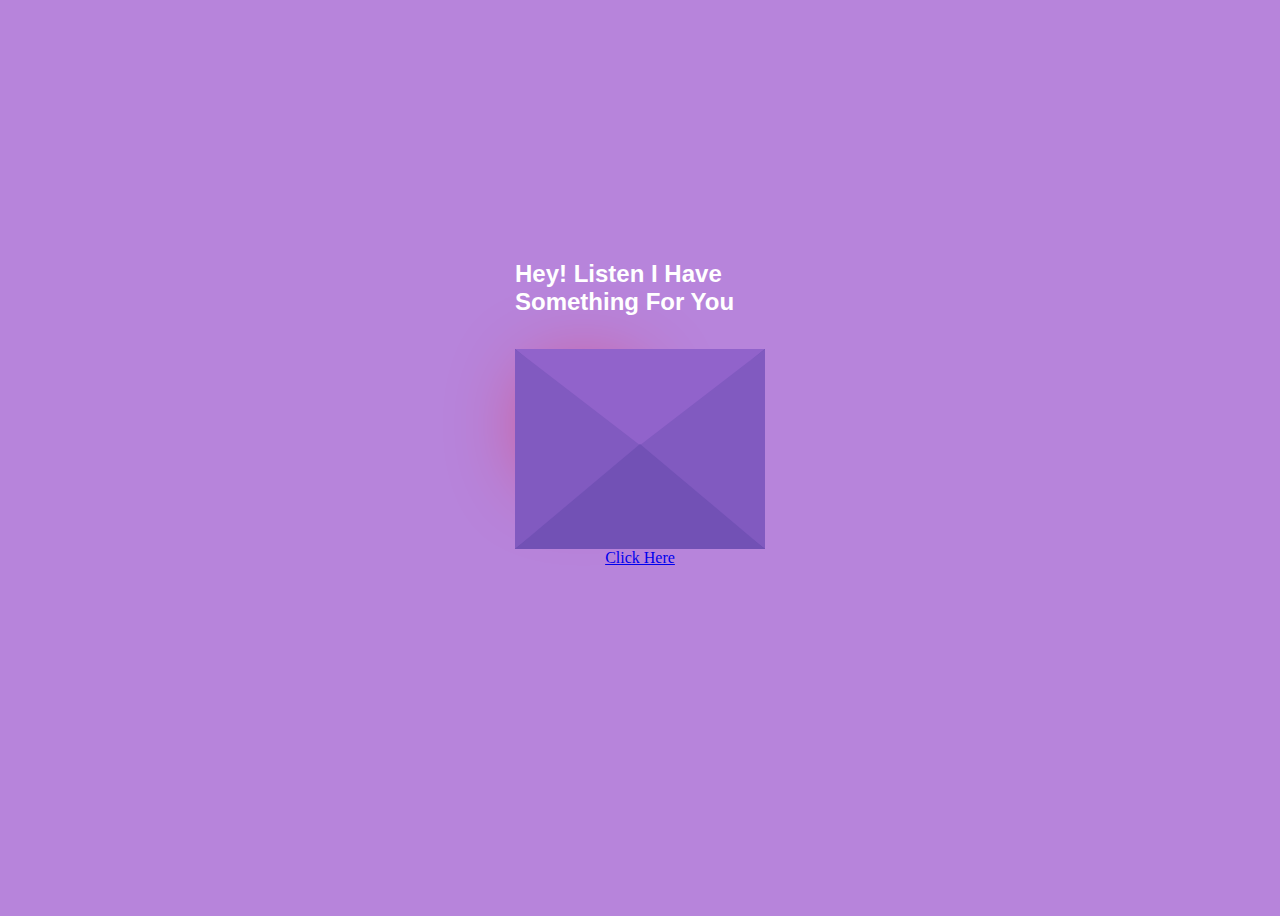
<file: index.html>
<!DOCTYPE html>
<html lang="en">
  <head>
    <meta charset="UTF-8" />
    <meta name="viewport" content="width=device-width, initial-scale=1.0" />
    <title>Girlfriend Day</title>
    <link rel="stylesheet" href="Style3.css" />
  </head>
  <body>
    <div class="envelope">
      <div class="back"></div>
      <div class="letter">
        <div class="heart"></div>
        <div class="text">
          <p>
            I want to say <br />
            you Something   <br />
          so i made <br />
            this for you
          </p>
         
        </div>
      </div>
      <div class="front"></div>
      <div class="top"></div>
      <div class="shadow"></div>
      <div class="text1">
        <h2>Hey! Listen I Have Something For You</h2>
      </div>
      <a href="./new.html" target="_blank" id="Atag">Click Here</a>
    </div>

  </body>
  
</html>
</file>
<file: Style3.css>
body {
    display: flex;
    align-items: center;
    justify-content: center;
    height: 100vh;
    background: #b784db;
  }
  .envelope {
    position: relative;
    cursor: pointer;
  }
  
  .back {
    position: relative;
    width: 250px;
    height: 200px;
    background: #6247aa;
  }
  .front {
    position: absolute;
    border-right: 130px solid #815ac0;
    border-top: 100px solid transparent;
    border-bottom: 100px solid transparent;
    height: 0;
    width: 0;
    top: 0;
    left: 120px;
    z-index: 3;
  }
  .front:before {
    content: "";
    position: absolute;
    border-left: 130px solid #815ac0;
    border-top: 100px solid transparent;
    border-bottom: 100px solid transparent;
    height: 0;
    width: 0;
    top: -100px;
    left: -120px;
  }
  .front:after {
    content: "";
    position: absolute;
    border-bottom: 105px solid #7251b5;
    border-left: 125px solid transparent;
    border-right: 125px solid transparent;
    height: 0;
    width: 0;
    top: -5px;
    left: -120px;
  }
  .top {
    position: absolute;
    border-top: 105px solid #9163cb;
    border-left: 125px solid transparent;
    border-right: 125px solid transparent;
    height: 0;
    width: 0;
    top: 0;
    transform-origin: top;
    transition: 0.4s;
  }
  .envelope:hover .top {
    transform: rotateX(160deg);
  }
  .letter {
    position: absolute;
    background: white;
    width: 230px;
    height: 180px;
    top: 10px;
    left: 10px;
    transition: 0.2s;
  }
  .envelope:hover .letter {
    transform: translateY(-100px);
    z-index: 2;
  }
  .text1 {
    position: absolute;
    color: white;
    font-family: sans-serif;
    top: -50%;
  }
  .text {
    text-align: center;
    font-size: 11px;
    font-family: Arial, Helvetica, sans-serif;
    margin-top: 20px;
    font-weight: bold;
    color: black;
    position: relative;
    top: -20px;
    left: 20px;
  }


  #Atag{
    display: flex;
    justify-content: center;
    align-items: center;
  }
  
  /*---heart -----*/
  .heart {
    background-color: red;
    height: 70px;
    width: 70px;
    position: relative;
    top: 20px;
    left: 20px;
    transform: rotate(-45deg);
    box-shadow: -5px 10px 90px red;
    animation: untoldcoding 0.8s linear infinite;
  }
  
  @keyframes untoldcoding {
    0% {
      transform: rotate(-45deg) scale(1.05);
    }
    70% {
      transform: rotate(-45deg) scale(1);
    }
    100% {
      transform: rotate(-45deg) scale(0.8);
    }
  }
  .heart:before {
    content: "";
    position: absolute;
    height: 70px;
    width: 70px;
    background-color: red;
    top: -40px;
    border-radius: 50px;
  }
  .heart:after {
    content: "";
    position: absolute;
    height: 70px;
    width: 70px;
    background-color: red;
    right: -40px;
    border-radius: 50px;
  }
</file>
